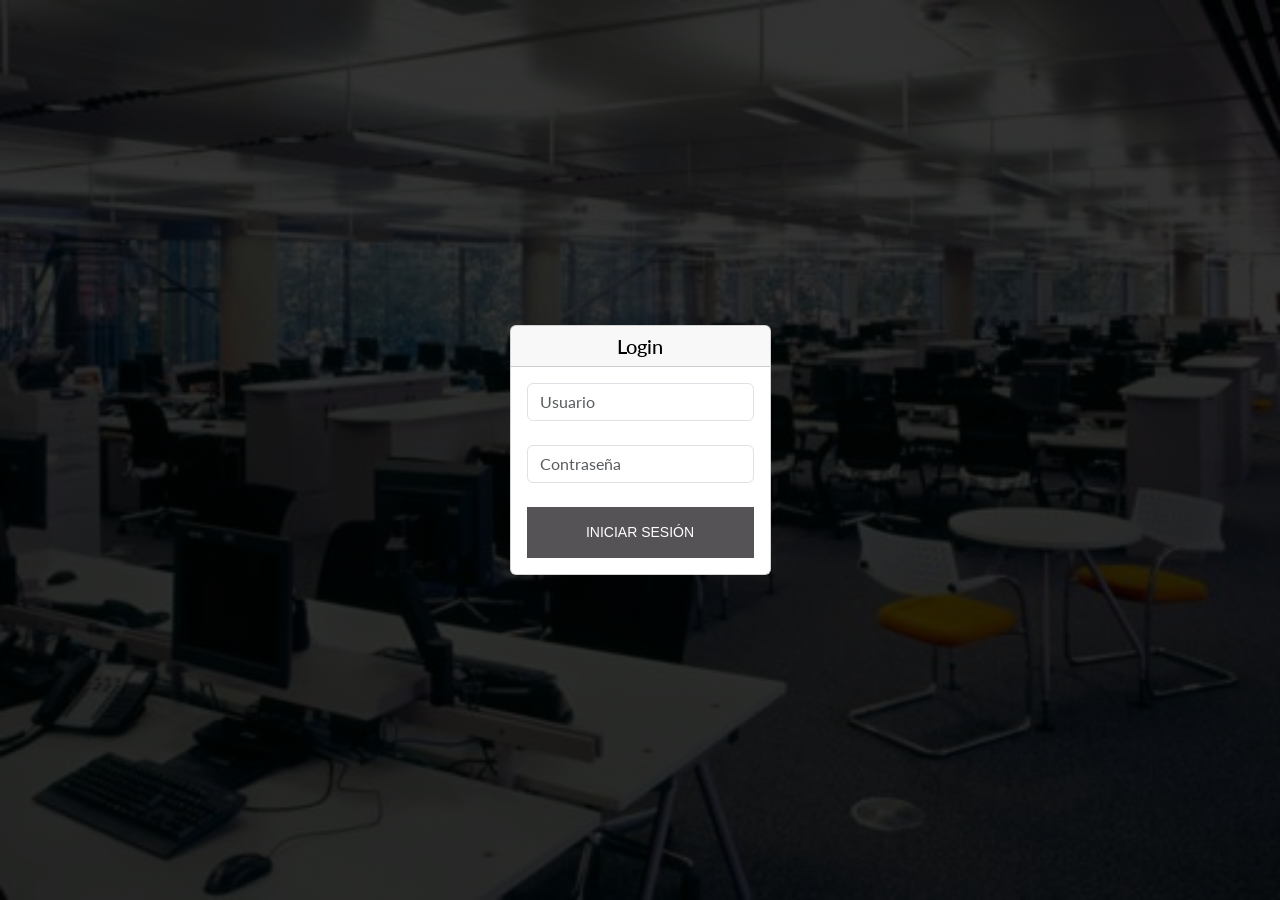
<file: index.html>
<!DOCTYPE html>
<html lang="en">
  <head>
    <meta charset="UTF-8" />
    <meta http-equiv="X-UA-Compatible" content="IE=edge" />
    <meta name="viewport" content="width=device-width, initial-scale=1.0" />
    <link rel="stylesheet" href="style.css" />
    <!--empieza el font-->
    <link rel="preconnect" href="https://fonts.googleapis.com" />
    <link rel="preconnect" href="https://fonts.gstatic.com" crossorigin />
    <link
      href="https://fonts.googleapis.com/css2?family=Lato&display=swap"
      rel="stylesheet"
    />
    <!--termina el font-->
    <link
      href="https://cdn.jsdelivr.net/npm/bootstrap@5.3.0-alpha3/dist/css/bootstrap.min.css"
      rel="stylesheet"
      integrity="sha384-KK94CHFLLe+nY2dmCWGMq91rCGa5gtU4mk92HdvYe+M/SXH301p5ILy+dN9+nJOZ"
      crossorigin="anonymous"
    />
    <title>Login</title>
  </head>
  <body>
    <div class="containerPrincipal">
      <div
        class="card"
        style="background-color: white; font-family: 'Lato', sans-serif"
      >
        <h5 class="card-header" style="text-align: center; color: black">
          Login
        </h5>
        <div class="card-body">
          <div class="from-group">
            <input
              type="text"
              id="usuario"
              class="form-control"
              name="username"
              placeholder="Usuario"
            />
            <br />
            <input
              type="text"
              id="contrasena"
              class="form-control"
              name="password"
              placeholder="Contraseña"
            />
            <br />

            <button id="boton" class="boton" onclick="login()">
              Iniciar Sesión
            </button>
          </div>
        </div>
      </div>
    </div>

    <script src="main.js"></script>
  </body>
</html>
</file>
<file: style.css>
*{
    margin: 0;
    padding: 0;
    box-sizing: border-box;
}

.containerPrincipal{
    display: flex;
    flex-direction: column;
    justify-content: center;
    align-items: center;
    width: 100vw;
    height: 100vh;
    background-image: linear-gradient(0deg, rgba(0, 0, 0, 0.8), rgba(0, 0, 0, 0.8)), url(fondo.jpg) ;
    background-position: center center;
    background-repeat: no-repeat;
    background-size: cover;
    gap: 60px;
}

input{
    outline: 0;
    background-color: #f2f2f2;
    width: 100%;
    border: 0;
    margin: 0 0 15px;
    padding: 15px;
    box-sizing: border-box;
    font-size: 14px;
}

.boton{
    font-family: sans-serif;
    text-transform: uppercase;
    outline: 0;
    background-color: #555355;
    width: 100%;
    border: 0;
    padding: 15px;
    color: #fff;
    font-size: 14px;
    -webkit-transition: all 0.3 ease;
    transition: all 0.3 ease;
    cursor: pointer;
}

.form-goup{
    display: flex;
    flex-direction: column;
    justify-content: center;
    align-items: center;
    position: relative;
    z-index: 1;
    background-color: #fff;
    max-width: 360px;
    padding: 45px;
    text-align: center;
    box-shadow: 0 0 20px 0 rgba(0, 0, 0, 0.2),0 5px 5px 0 rgba(0, 0, 0, 0.2);
}
</file>
